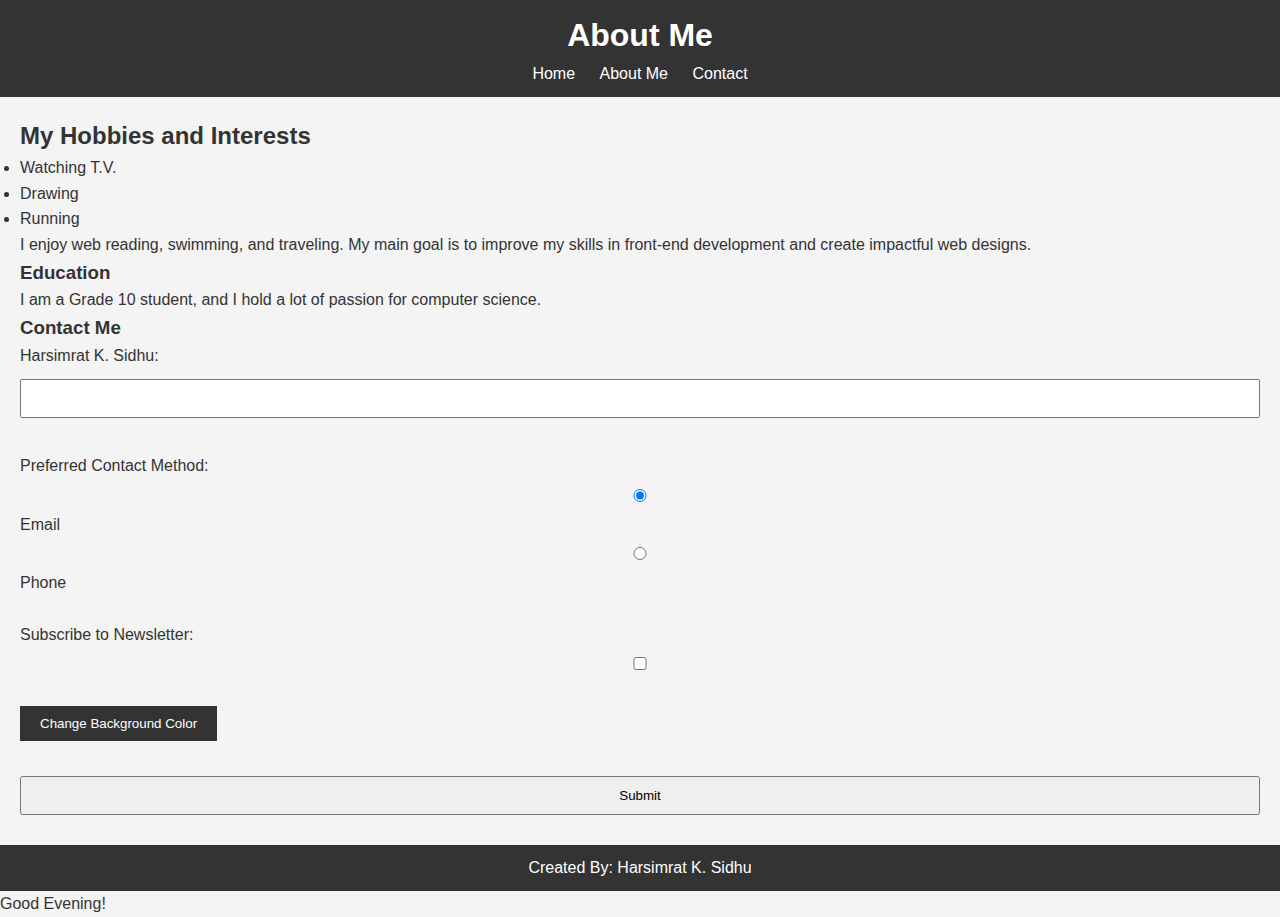
<file: about.html>
<!DOCTYPE html>
<html lang="en">
<head>
    <meta charset="UTF-8">
    <meta name="viewport" content="width=device-width, initial-scale=1.0">
    <title>About Me - My Portfolio</title>
    <link rel="stylesheet" href="style.css">
</head>
<body>
    <header>
        <h1>About Me</h1>
        <nav>
            <ul>
                <li><a href="index.html">Home</a></li>
                <li><a href="about.html">About Me</a></li>
                <li><a href="contact.html">Contact</a></li>
            </ul>
        </nav>
    </header>

    <main>
        <section class="about">
            <h2>My Hobbies and Interests</h2>
            <ul>
                <li>Watching T.V.</li>
                <li>Drawing</li>
                <li>Running</li>
            </ul>
            <p>I enjoy web reading, swimming, and traveling. My main goal is to improve my skills in front-end development and create impactful web designs.</p>
            
            <h3>Education</h3>
            <p>I am a Grade 10 student, and I hold a lot of passion for computer science.</p>
        </section>

        <section class="form-section">
            <h3>Contact Me</h3>
            <form id="contact-form">
                <label for="name">Harsimrat K. Sidhu:</label>
                <input type="text" id="name" name="name" required><br><br>
                
                <label>Preferred Contact Method:</label><br>
                <input type="radio" id="email" name="contact" value="Email" checked>
                <label for="email">Email</label><br>
                <input type="radio" id="phone" name="contact" value="Phone">
                <label for="phone">Phone</label><br><br>
                
                <label for="subscribe">Subscribe to Newsletter:</label>
                <input type="checkbox" id="subscribe" name="subscribe"><br><br>

                <button type="button" onclick="changeColor()">Change Background Color</button><br><br>

                <input type="submit" value="Submit">
            </form>
        </section>
    </main>

    <footer>
        <p>Created By: Harsimrat K. Sidhu</p>
    </footer>

    <script src="script.js"></script>
</body>
</html>
</file>
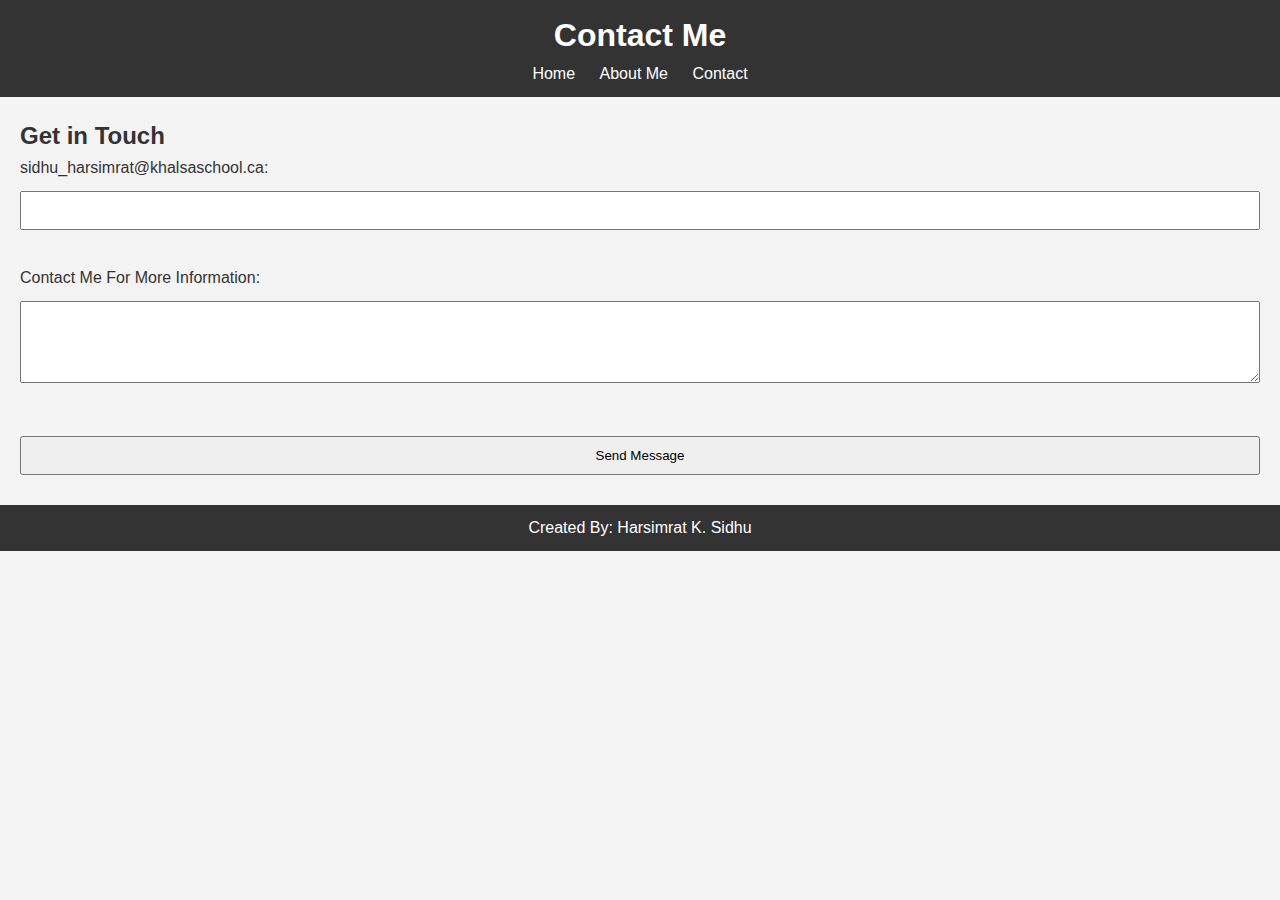
<file: contact.html>
<!DOCTYPE html>
<html lang="en">
<head>
    <meta charset="UTF-8">
    <meta name="viewport" content="width=device-width, initial-scale=1.0">
    <title>Contact Me - My Portfolio</title>
    <link rel="stylesheet" href="style.css">
</head>
<body>
    <header>
        <h1>Contact Me</h1>
        <nav>
            <ul>
                <li><a href="index.html">Home</a></li>
                <li><a href="about.html">About Me</a></li>
                <li><a href="contact.html">Contact</a></li>
            </ul>
        </nav>
    </header>

    <main>
        <section class="contact-form">
            <h2>Get in Touch</h2>
            <form action="#" method="POST">
                <label for="email">sidhu_harsimrat@khalsaschool.ca:</label>
                <input type="email" id="email" name="email" required><br><br>

                <label for="message">Contact Me For More Information:</label><br>
                <textarea id="message" name="message" rows="4" cols="50" required></textarea><br><br>

                <input type="submit" value="Send Message">
            </form>
        </section>
    </main>

    <footer>
        <p>Created By: Harsimrat K. Sidhu</p>
    </footer>
</body>
</html>
</file>
<file: style.css>
/* General Reset */
* {
    margin: 0;
    padding: 0;
    box-sizing: border-box;
}

body {
    font-family: Arial, sans-serif;
    line-height: 1.6;
    background-color: #f4f4f4;
    color: #333;
}

header {
    background-color: #333;
    color: white;
    padding: 10px 0;
    text-align: center;
}

header h1 {
    margin: 0;
}

nav ul {
    list-style: none;
    padding: 0;
}

nav ul li {
    display: inline;
    margin: 0 10px;
}

nav ul li a {
    color: white;
    text-decoration: none;
}

main {
    padding: 20px;
}

footer {
    text-align: center;
    background-color: #333;
    color: white;
    padding: 10px;
}

.intro img {
    width: 200px;
    border-radius: 50%;
    margin-bottom: 20px;
}

form input, form textarea {
    width: 100%;
    padding: 10px;
    margin: 10px 0;
}

form button {
    padding: 10px 20px;
    background-color: #333;
    color: white;
    border: none;
    cursor: pointer;
}
</file>
